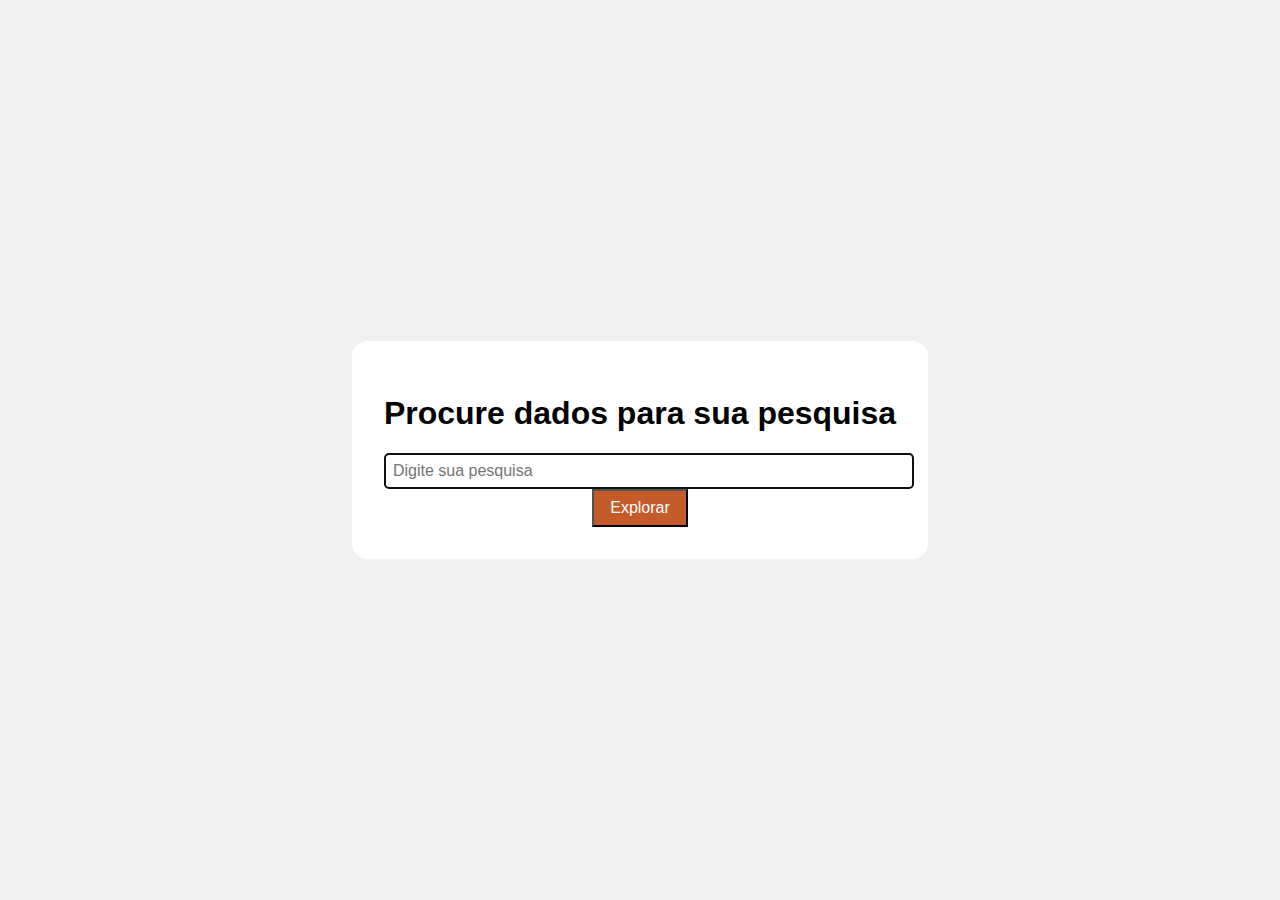
<file: branding/index-soildata.html>
<!DOCTYPE html>
<html lang="pt">

<head>
  <meta charset="UTF-8">
  <meta name="viewport" content="width=device-width, initial-scale=1.0">
  <title>Meu buscador personalizado</title>
  <link rel="stylesheet" href="styles.css">
</head>

<body>
  <div class="container">
    <h1>Procure dados para sua pesquisa</h1>
    <form action="/dataverse/soildata?q=" method="get">
      <input type="text" name="q" placeholder="Digite sua pesquisa" autofocus>
      <button id="btnDataverseSearch" type="submit"
        onclick="window.location = '/dataverse/soildata?q=' + document.getElementById('inputDataverseSearch').value;return false;"><i
          class="glyphicon glyphicon-search"></i> Explorar</button>
    </form>
  </div>
</body>

</html>
</file>
<file: branding/styles.css>
body {
  font-family: Arial, sans-serif;
  background-color: #f1f1f1;
  display: flex;
  justify-content: center;
  align-items: center;
  height: 100vh;
  margin: 0;
}

.container {
  text-align: center;
  background-color: white;
  padding: 2rem;
  border-radius: 1rem;
}

input[type="text"] {
  width: 100%;
  padding: 0.5rem;
  font-size: 1rem;
  border: 1px solid #ccc;
  border-radius: 0.25rem;
}

button {
  background-color: #C55B28;
  color: white;
  padding: 0.5rem 1rem;
  font-size: 1rem;
</file>
